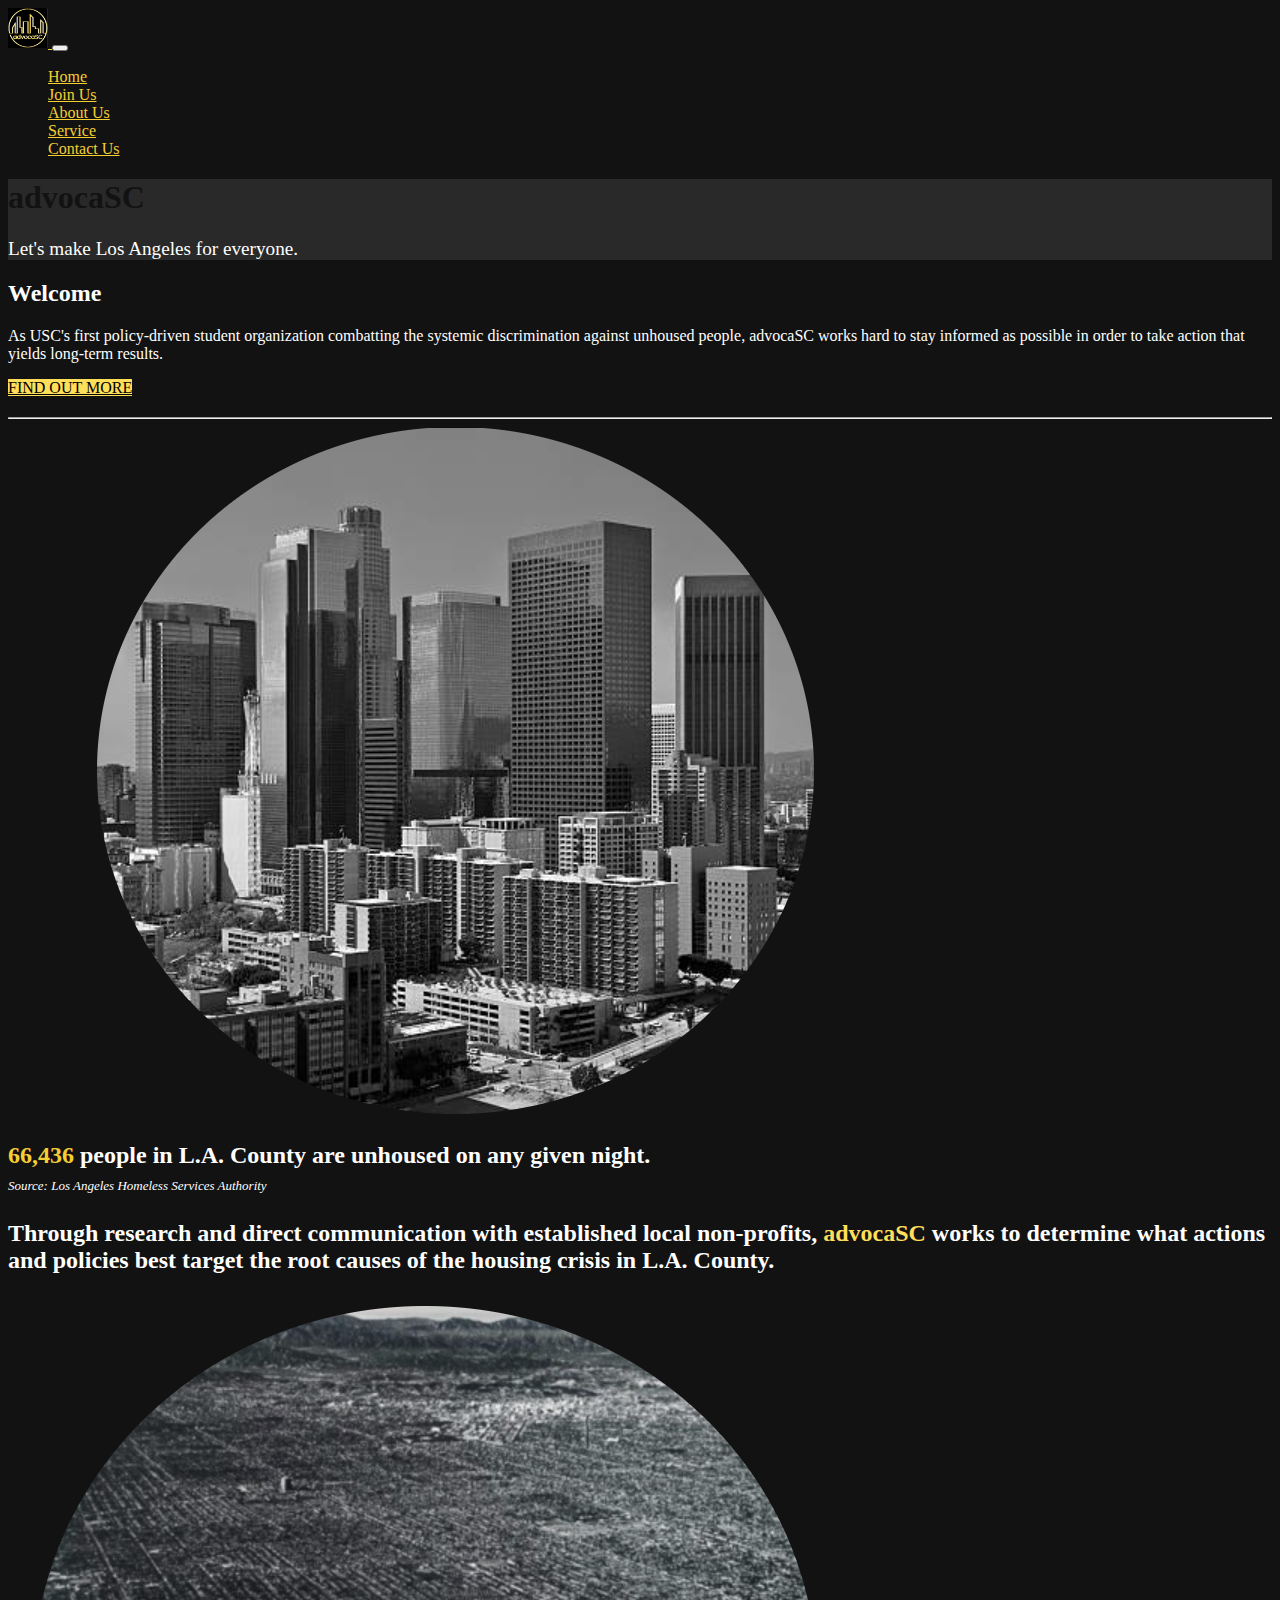
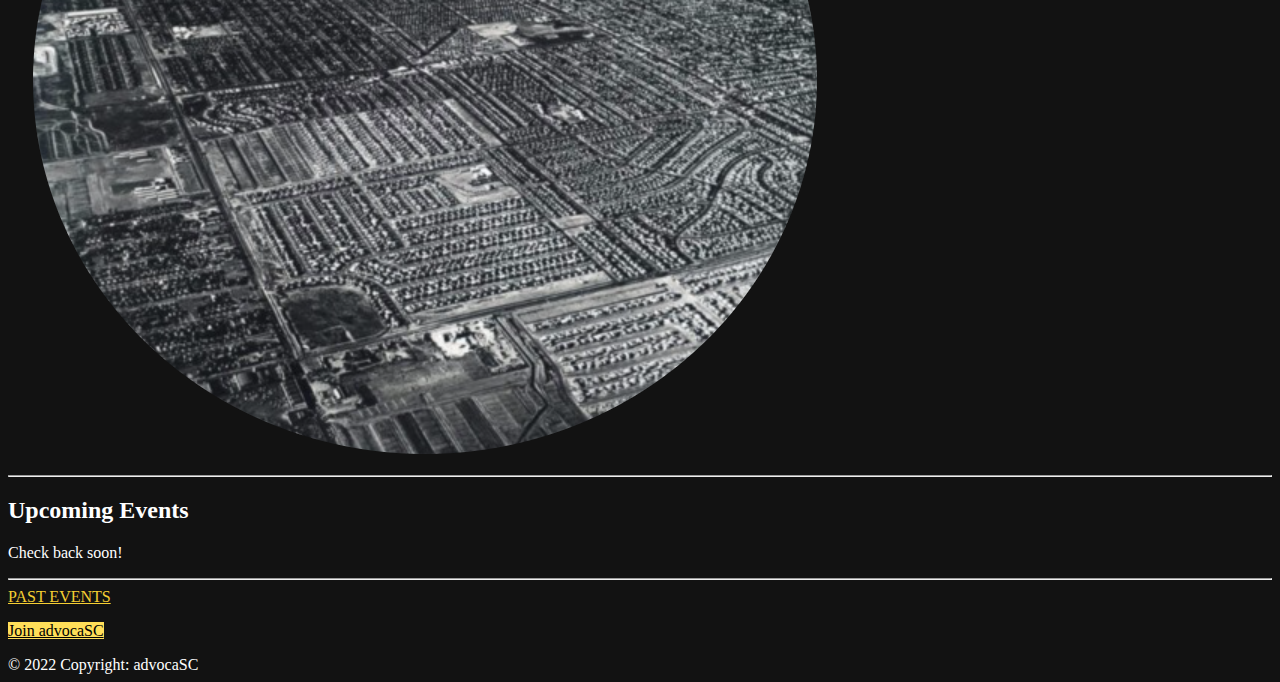
<file: index.html>
<!DOCTYPE html>
<html lang="en">
	<head>
        <link rel="icon" href="advocaSClogo_circle.png">
        <title>advocaSC</title>
        <meta charset="utf-8">
            <meta name="viewport" content="width=device-width, initial-scale=1">
            <link href="styles.css" rel="stylesheet">
            <link href="https://cdn.jsdelivr.net/npm/bootstrap@5.2.0/dist/css/bootstrap.min.css" rel="stylesheet" integrity="sha384-gH2yIJqKdNHPEq0n4Mqa/HGKIhSkIHeL5AyhkYV8i59U5AR6csBvApHHNl/vI1Bx" crossorigin="anonymous">
        <style>
            h2, h4, p {
                color: white;
            }

            h3 {
                color: #f5ce32;
                font-weight: bold;
            }

			hr {
				color: white;
			}

			a {
 			   color: #f5ce32
			}
        </style>
    </head>

	<body style="background-color: #121212;">
		<!-- nav bar -->
		<nav class="navbar fixed-top navbar-expand-sm bg-dark navbar-dark">
			<div class="container-fluid">
				<a class="navbar-brand" href="index.html">
					<img src="advocaSC logo.PNG" alt="advocaSC Logo" style="width:40px;" class="rounded-pill"> 
				</a>
				<button class="navbar-toggler" type="button" data-bs-toggle="collapse" data-bs-target="#mynavbar">
					<span class="navbar-toggler-icon"></span>
				</button>
				<div class="collapse navbar-collapse" id="mynavbar">
					<ul class="navbar-nav me-auto">
						<li class="nav-item">
							<a class="nav-link active" href="index.html">Home</a>
						</li>
						<!-- <li class="nav-item">
							<a class="nav-link" href="takeAction.html">Take Action</a>
						</li> -->
						<li class="nav-item">
							<a class="nav-link" href="join.html">Join Us</a>
						</li>
						<li class="nav-item">
							<a class="nav-link" href="aboutUs.html">About Us</a>
						</li>
						<li class="nav-item">
                            <a class="nav-link" href="service.html">Service</a>
                        </li>
						<li class="nav-item">
							<a class="nav-link" href="contact.html">Contact Us</a>
						</li>
					</ul>
			</div>
		</nav>

	<!-- hero image -->
		<div class="d-flex align-items-center justify-content-center min-vh-100" lc-helper="background" style="background:url(https://images.fineartamerica.com/images/artworkimages/mediumlarge/1/los-angeles-black-and-white-kelley-king.jpg)  center / cover no-repeat; background-color:rgba(44, 44, 44, 0.909); background-blend-mode: overlay;">
			<div class="align-self-center text-center text-light col-md-8">
				<div class="lc-block mb-4">
					<div editable="rich">
						<h1 class="display-1 fw-bolder">advocaSC</h1>
					</div>
				</div>

				<div class="lc-block">
					<div editable="rich">
						<p class="lead"><span style="font-size: 120%; color: white;">
							Let's make Los Angeles for everyone.
						</span></p>
						<!-- <a href="takeAction.html" class="btn btn-primary">TAKE ACTION</a> -->
		
					</div>
				</div>

			</div>
		</div>

	<!-- welcome -->
		<div class="d-flex align-items-center justify-content-center">
			<div class="align-self-center text-center text-light col-md-8">
				<div class="lc-block mb-4 mt-5">
					<div editable="rich">
						<h2 class="display-4">Welcome</h2>
					</div>
				</div>
			<div class="lc-block">
				<p class="lead mb-4">
					As USC's first policy-driven student organization combatting the systemic discrimination 
					against unhoused people, advocaSC works hard to stay informed as possible in order to take action that 
					yields long-term results.
				</p>
				<a href="aboutUs.html" class="btn btn-primary mt-3 mb-4">FIND OUT MORE</a>
			</div>
	
	<!-- space -->
		<div class="container">
			<div class="row">
				<div class="col">
					<p style="font-size: 130%;"> </p>
				</div>
			</div>
		</div>
	
	<hr>

	<!-- stats -->
		<div class="container-md text-center mt-4">
			<div class="row py-5">
				<div class="col-md-4">
					<img class="img-fluid" src="homePhotos/skyline1.PNG" alt="Los Angeles skyline">
				</div>
				<div class="d-flex col-md-8 align-items-center text-center">
					<p class="lead" style="font-size: 150%;">
						<strong><span style="font-weight:bold; color: #f5ce32;">66,436</span> people in L.A. County are unhoused on any given night.</strong>
						<br><em>Source: Los Angeles Homeless Services Authority</em>
					</p>
				</div>
			</div>
			<div class="row py-5">
				<div class="d-flex col-md-8 align-items-center text-center">
					<p class="lead" style="font-size: 150%;">
						<strong>Through research and direct communication with established local non-profits, <span style="font-weight:bold; color: #ffde59;">advocaSC</span> works to determine what actions and policies best target the root causes of the housing crisis in L.A. County.</strong>
					</p>
				</div>
				<div class="col-md-4">
					<img class="img-fluid" src="homePhotos/suburbs.PNG" alt="Los Angeles suburbs">
				</div>
			</div>
		</div>

	<hr>

	<!-- upcoming events -->
	<h2 class="display-4 py-5">Upcoming Events</h2>

	<p class="lead">Check back soon!</p>

	<!-- event template start -->
	<!-- <div class="container-md text-center">
		<div class="row">
			<div class="col-md-2">
				<p>
					<span style="font-size: 120%;">NOV</span>
					<br><b><span style="color: #f5ce32;">02</span></b>
					<br>6:30-7:30 PM
				</p>
			</div>
			<div class="d-flex col-md-8 align-items-center text-center">
				<p>
					<span style="font-size: 130%; font-weight: bold; color:#f5ce32">Housing on the Ballot</span>
					<br>Panel including guests Joshua Gonzalez and David Barboza of AHLA co-hosted with CPF.
				</p>
			</div>
			<div class="d-flex col-md-2 align-items-center justify-content-center text-center">
				<p>
					<strong>Location:</strong>
					<br>TCC 352
					<br><a href="https://usc.zoom.us/j/95577081314" target="_blank">Link</a>
				</p>
			</div>
		</div> -->

		<hr>
		<!-- event template end -->

		<!--
		<div class="row">
			<div class="col-md-2">
				<p>
					<span style="font-size: 120%;">OCT</span>
					<br><b><span style="color: #f5ce32;">TBD</span></b>
					<br>END OF MO.
				</p>
			</div>
			<div class="d-flex col-md-8 align-items-center text-center">
				<p>
					Panel on USC featuring: admissions officer; South Central native; USC Price professor; local students
				</p>
			</div>
			<div class="d-flex col-md-2 align-items-center justify-content-center text-center">
				<p>
					<strong>Location:</strong>
					<br>CPA
					<br>RM 203
				</p>
			</div>
		</div>
		
		<hr>
	
		<div class="row">
			<div class="col-md-2">
				<p>
					<span style="font-size: 120%;">OCT</span>
					<br><b><span style="color: #f5ce32;">TBD</span></b>
					<br>END OF MO.
				</p>
			</div>
			<div class="d-flex col-md-8 align-items-center text-center">
				<p>
					USC Center for Political Future partnered panel featuring: a representative from each mayoral campaign; Jessica 
					Lall; United to House L.A.; service provider with policy experience
				</p>
			</div>
			<div class="d-flex col-md-2 align-items-center justify-content-center text-center">
				<p>
					<strong>Location:</strong>
					<br>CPA
					<br>RM 203
				</p>
			</div>
		</div>

		<hr>

		<div class="row">
			<div class="col-md-2">
				<p>
					<span style="font-size: 120%;">DEC</span>
					<br><b><span style="color: #f5ce32;">TBD</span></b>
					<br>BEGINNING OF MO.
				</p>
			</div>
			<div class="d-flex col-md-8 align-items-center text-center">
				<p>
					Guest speaker event featuring Theo Henderson, an individual with lived experience as an unhoused person.
				</p>
			</div>
			<div class="d-flex col-md-2 align-items-center justify-content-center text-center">
				<p>
					<strong>Location:</strong>
					<br>CPA
					<br>RM 203
				</p>
			</div>
		</div>
	</div> -->

	<a href="pastEvents.html" class="btn btn-secondary my-3">PAST EVENTS</a>

	<!-- Footer -->
	<div clas="container-fluid">
		<section class="">
			<footer class="text-center text-dark mt-5">
			<div class="container-fluid pt-3">
				<section class="">
					<p class="d-flex justify-content-center align-items-center">
						<a href="https://docs.google.com/forms/d/e/1FAIpQLSf2O2Tews4pSDDHedAZC7UUcyARh-2kdsPGnStJO0MjMwQplQ/viewform?usp=sf_link" target="_blank" class="btn btn-primary">Join advocaSC</a>
					</p>
				</section>
			</div>
			<div class="text-center pb-3">
				<span style="color: white;">© 2022 Copyright: advocaSC</span>
			</div>
			</footer>
		</section>
	</div>

	<script src="https://cdn.jsdelivr.net/npm/bootstrap@5.2.0/dist/js/bootstrap.bundle.min.js" integrity="sha384-A3rJD856KowSb7dwlZdYEkO39Gagi7vIsF0jrRAoQmDKKtQBHUuLZ9AsSv4jD4Xa" crossorigin="anonymous"></script>
	</body>

</html>
</file>
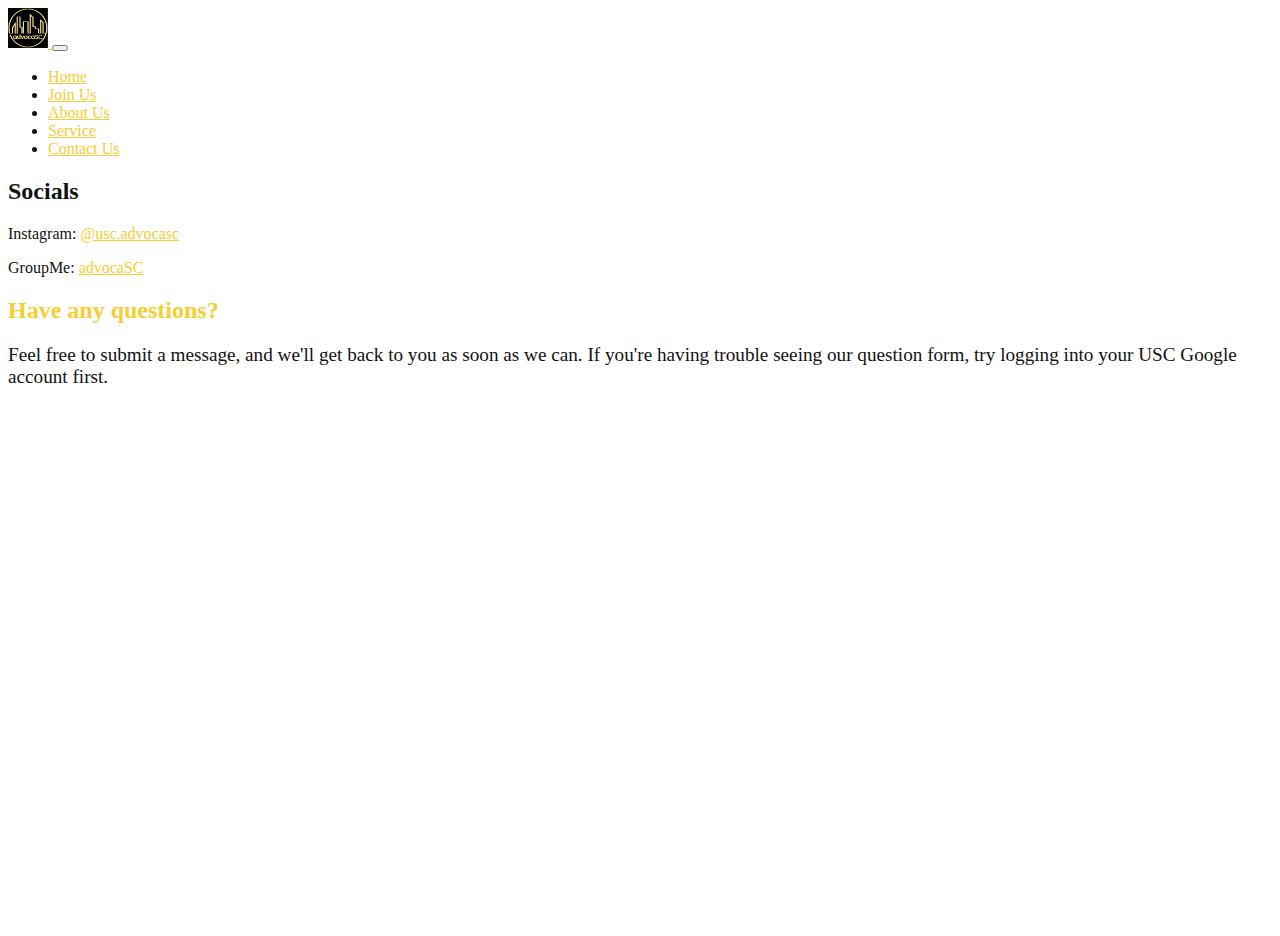
<file: contact.html>
<!DOCTYPE html>
<html lang="en">
    <head>
        <link rel="icon" href="advocaSClogo_circle.png">
        <title>advocaSC</title>
        <meta charset="utf-8">
        <meta name="viewport" content="width=device-width, initial-scale=1,user-scalable=0">
            <link href="styles.css" rel="stylesheet">
            <link href="https://cdn.jsdelivr.net/npm/bootstrap@5.2.0/dist/css/bootstrap.min.css" rel="stylesheet" integrity="sha384-gH2yIJqKdNHPEq0n4Mqa/HGKIhSkIHeL5AyhkYV8i59U5AR6csBvApHHNl/vI1Bx" crossorigin="anonymous">
        <style>
            h1, h2, h4, p {
                color: #121212;
            }

            h3 {
                color: #f5ce32;
                font-weight: bold;
            }
        </style>
    </head>

    <body style="background-color: white;">
        <!-- nav bar -->
		<nav class="navbar fixed-top navbar-expand-sm bg-dark navbar-dark">
			<div class="container-fluid">
				<a class="navbar-brand" href="index.html">
					<img src="advocaSC logo.PNG" alt="advocaSC Logo" style="width:40px;" class="rounded-pill"> 
				</a>
				<button class="navbar-toggler" type="button" data-bs-toggle="collapse" data-bs-target="#mynavbar">
					<span class="navbar-toggler-icon"></span>
				</button>
				<div class="collapse navbar-collapse" id="mynavbar">
					<ul class="navbar-nav me-auto">
						<li class="nav-item">
							<a class="nav-link" href="index.html">Home</a>
						</li>
						<!-- <li class="nav-item">
							<a class="nav-link" href="takeAction.html">Take Action</a>
						</li> -->
                        <li class="nav-item">
							<a class="nav-link" href="join.html">Join Us</a>
						</li>
						<li class="nav-item">
							<a class="nav-link" href="aboutUs.html">About Us</a>
						</li>
                        <li class="nav-item">
                            <a class="nav-link" href="service.html">Service</a>
                        </li>
						<li class="nav-item">
							<a class="nav-link active" href="contact.html">Contact Us</a>
						</li>
					</ul>
			</div>
		</nav>

        <div class="container-fluid">
            <div class="row m-5">
            </div>
        </div>

        <div class="container-fluid">
            <div class="row mx-4 mt-5">
                <div class="col-md-3">
                    <h2 class="display-3 fw-bolder">
                        Socials                        
                    </h2>
                    <p class="pt-3">
                        Instagram: <a href="https://www.instagram.com/usc.advocasc/" target="_blank" class="form">@usc.advocasc</a>
                    </p>
                    <p>
                        GroupMe: <a href="https://groupme.com/join_group/85556782/ml4s5Mm5" target="_blank" class="form">advocaSC</a>
                    </p>
                </div>
                <div class="col-md-9">
                    <h2 class="display-3 fw-bolder text-light">
                        <span style="color: #f5ce32;">Have any questions?</span>
                    </h2>
                    <p class="py-3"><span style="font-size: 120%;">
                        Feel free to submit a message, and we'll get back to you as soon as we can. If you're having trouble seeing our question form, try logging into your USC Google account first.
                    </span></p>
                    <iframe src="https://docs.google.com/forms/d/e/1FAIpQLSfG-ojFOq4FMzvKz4ZYEIx-hfZIgg9mhgoXp8t9Rqw9MxB5rw/viewform?embedded=true" width="100%" height="520" frameborder="0" marginheight="0" marginwidth="0">Loading…</iframe>
                </div>
            </div>
        </div>

        <script src="https://cdn.jsdelivr.net/npm/bootstrap@5.2.0/dist/js/bootstrap.bundle.min.js" integrity="sha384-A3rJD856KowSb7dwlZdYEkO39Gagi7vIsF0jrRAoQmDKKtQBHUuLZ9AsSv4jD4Xa" crossorigin="anonymous"></script>
    </body>

</html>
</file>
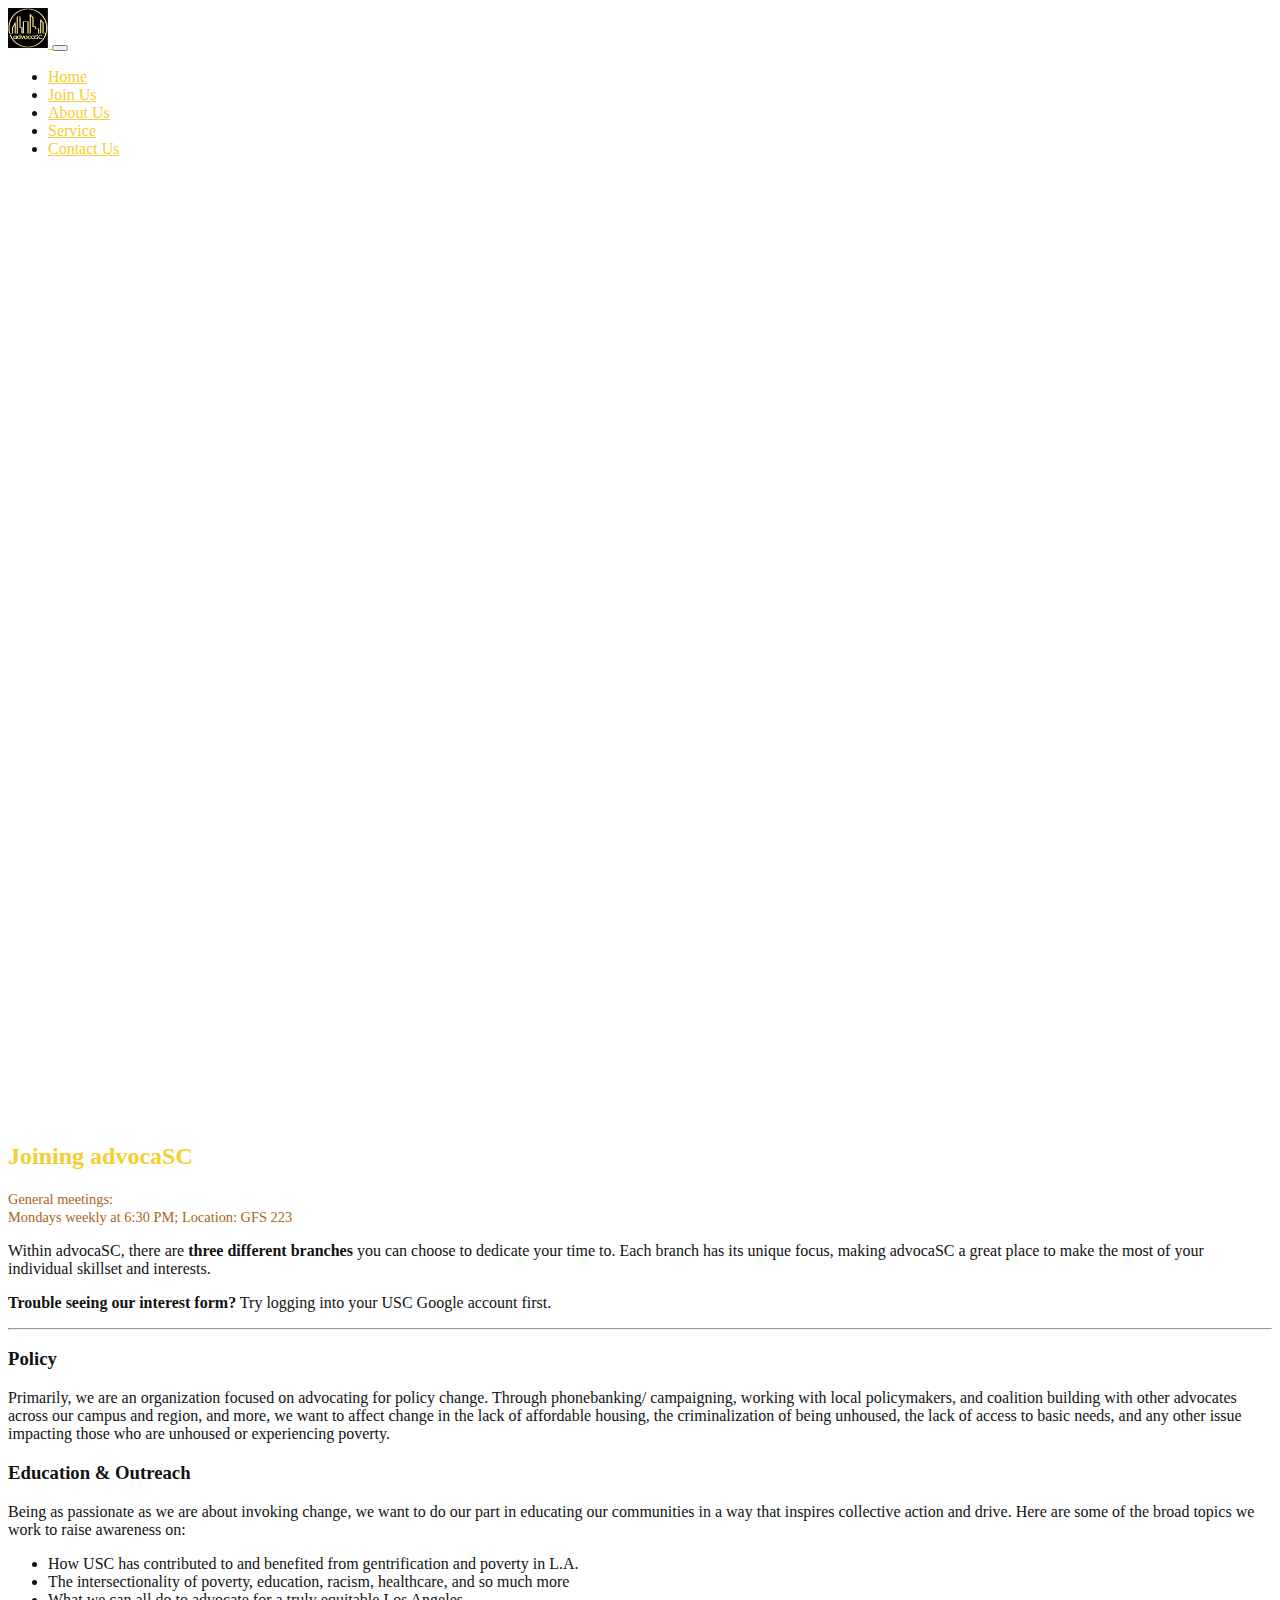
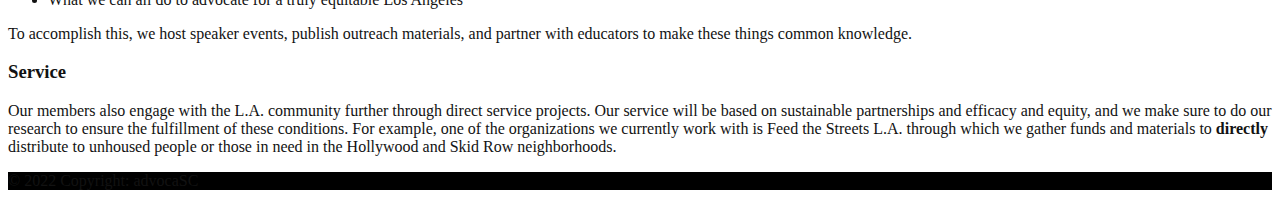
<file: join.html>
<!DOCTYPE html>
<html lang="en">
    <head>
        <link rel="icon" href="advocaSClogo_circle.png">
        <title>advocaSC</title>
        <meta charset="utf-8">
        <meta name="viewport" content="width=device-width, initial-scale=1,user-scalable=0">
            <link href="styles.css" rel="stylesheet">
            <link href="https://cdn.jsdelivr.net/npm/bootstrap@5.2.0/dist/css/bootstrap.min.css" rel="stylesheet" integrity="sha384-gH2yIJqKdNHPEq0n4Mqa/HGKIhSkIHeL5AyhkYV8i59U5AR6csBvApHHNl/vI1Bx" crossorigin="anonymous">
            <style>
                h1, h2, h3, h4, p, ul {
                    color: #121212;
                }
    
                h3 {
                    font-weight: bold;
                }
            </style>
    </head>

    <body style="background-color: white;">
        <nav class="navbar fixed-top navbar-expand-sm bg-dark navbar-dark">
			<div class="container-fluid">
				<a class="navbar-brand" href="index.html">
					<img src="advocaSC logo.PNG" alt="advocaSC Logo" style="width:40px;" class="rounded-pill"> 
				</a>
				<button class="navbar-toggler" type="button" data-bs-toggle="collapse" data-bs-target="#mynavbar">
					<span class="navbar-toggler-icon"></span>
				</button>
				<div class="collapse navbar-collapse" id="mynavbar">
					<ul class="navbar-nav me-auto">
						<li class="nav-item">
							<a class="nav-link" href="index.html">Home</a>
						</li>
						<!-- <li class="nav-item">
							<a class="nav-link" href="takeAction.html">Take Action</a>
						</li> -->
                        <li class="nav-item">
							<a class="nav-link active" href="join.html">Join Us</a>
						</li>
						<li class="nav-item">
							<a class="nav-link" href="aboutUs.html">About Us</a>
						</li>
                        <li class="nav-item">
                            <a class="nav-link" href="service.html">Service</a>
                        </li>
						<li class="nav-item">
							<a class="nav-link" href="contact.html">Contact Us</a>
						</li>
					</ul>
			</div>
		</nav>

        <!-- separator -->
        <div class="container-fluid">
            <div class="row mt-5">
            </div>
        </div>

        <div class="container-fluid">
            <div class="row mt-3">
                <!-- interest form -->
                <div class="col-md-5 p-4">
                    <div class="embed-responsive embed-responsive-21by9">
                        <iframe src="https://docs.google.com/forms/d/e/1FAIpQLSf2O2Tews4pSDDHedAZC7UUcyARh-2kdsPGnStJO0MjMwQplQ/viewform?embedded=true" width="100%" height="945" frameborder="0" marginheight="0" marginwidth="0">Loading…</iframe>
                    </div>
                </div>
                <!-- branches -->
                <div class="col-md-7 p-4">
                    <h2 class="display-3 fw-bolder text-light">
                        <span style="color: #f5ce32;">Joining advocaSC</span>
                    </h2>
                    <p><span style="font-size: 90%; color:rgb(167, 102, 24);">
                        General meetings:
                        <br>Mondays weekly at 6:30 PM; Location: GFS 223
                    </span></p>
                    <p>
                        Within advocaSC, there are <span style="font-weight: bold;">three different branches</span> 
                        you can choose to dedicate your time to. Each branch has its unique focus, making advocaSC a great place
                        to make the most of your individual skillset and interests.
                    </p>
                    
                    <p>
                        <strong>Trouble seeing our interest form?</strong> Try logging into your USC Google account first.
                    </p>

                    <hr>
                    
                    <h3 class="display-5 fw-bold"><span class="pt-5">
                        Policy
                    </span></h3>
                    <p>
                        Primarily, we are an organization focused on advocating for policy change. Through phonebanking/
                        campaigning, working with local policymakers, and coalition building with other advocates across our 
                        campus and region, and more, we want to affect change in the lack of affordable housing, the criminalization of 
                        being unhoused, the lack of access to basic needs, and any other issue impacting those who are unhoused 
                        or experiencing poverty.
                    </p>

                    <h3 class="display-5 fw-bold"><span class="pt-5">
                        Education & Outreach
                    </span></h3>
                    <p>
                        Being as passionate as we are about invoking change, we want to do our part in educating our communities 
                        in a way that inspires collective action and drive. Here are some of the broad topics we work to raise 
                        awareness on: 
                    </p>
                    <ul>
                        <li>
                            How USC has contributed to and benefited from gentrification and poverty in L.A.
                        </li>
                        <li>
                            The intersectionality of poverty, education, racism, healthcare, and so much more
                        </li>
                        <li>
                            What we can all do to advocate for a truly equitable Los Angeles
                        </li>
                    </ul>
                    <p>
                        To accomplish this, we host speaker events, publish outreach materials, and partner with educators to make 
                        these things common knowledge.
                    </p>

                    <h3 class="display-5 fw-bold"><span class="pt-5">
                        Service
                    </span></h3>
                    <p>
                        Our members also engage with the L.A. community further through direct service projects. Our service will be 
                        based on sustainable partnerships and efficacy and equity, and we make sure to do our research to ensure 
                        the fulfillment of these conditions. For example, one of the organizations we currently work with is Feed the 
                        Streets L.A. through which we gather funds and materials to <strong>directly</strong> distribute to unhoused people or those 
                        in need in the Hollywood and Skid Row neighborhoods.
                    </p>
                </div>
            </div>
        </div>

        <!-- Footer -->
        <section class="">
            <footer class="text-center text-white mt-5" style="background-color: black;">
        
            <div class="text-center p-3">
                © 2022 Copyright: advocaSC
            </div>
            </footer>
        </section>

        <script src="https://cdn.jsdelivr.net/npm/bootstrap@5.2.0/dist/js/bootstrap.bundle.min.js" integrity="sha384-A3rJD856KowSb7dwlZdYEkO39Gagi7vIsF0jrRAoQmDKKtQBHUuLZ9AsSv4jD4Xa" crossorigin="anonymous"></script>
    </body>

</html>
</file>
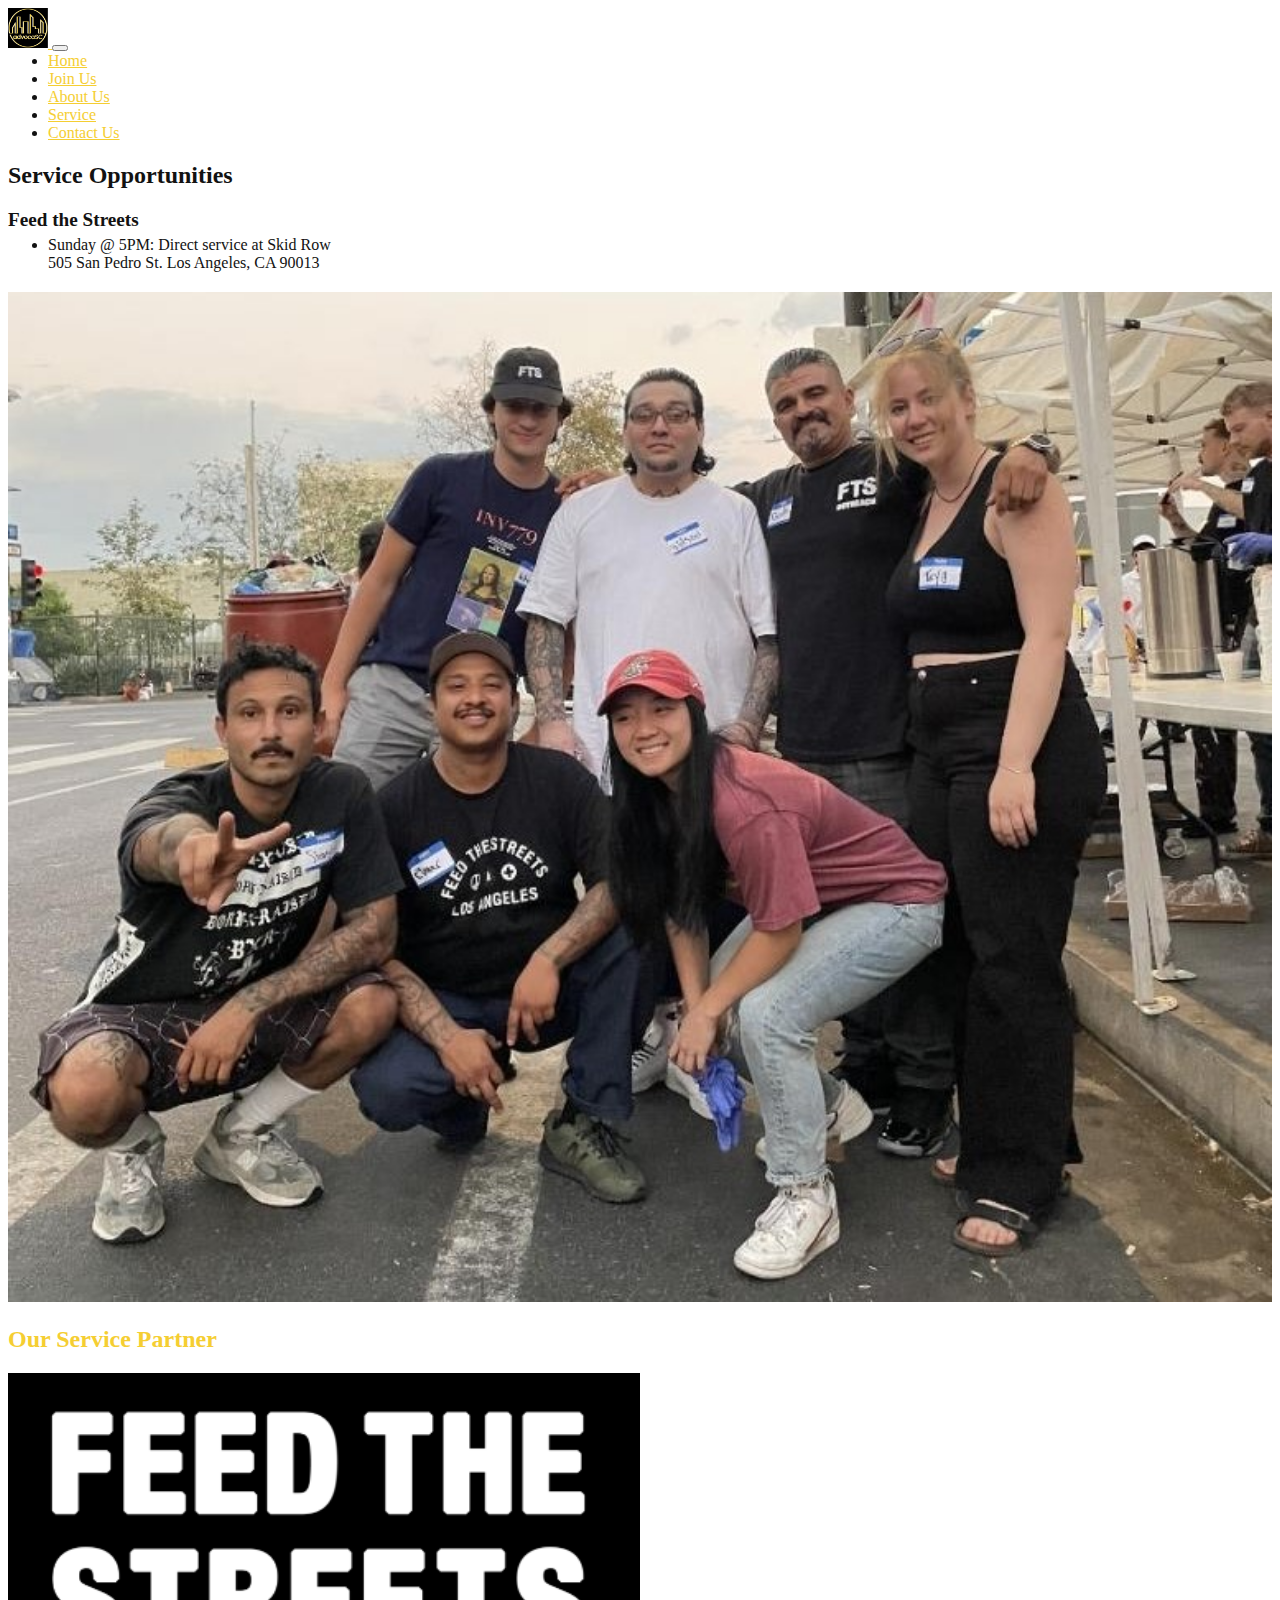
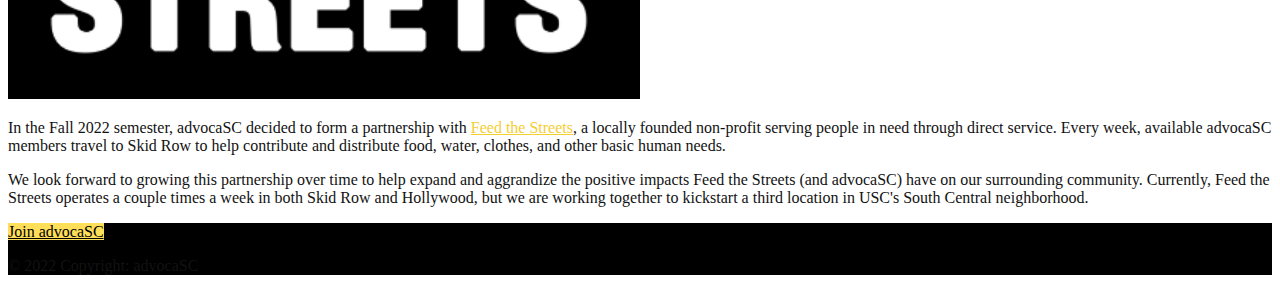
<file: service.html>
<!DOCTYPE html>
<html>
    <head>
        <link rel="icon" href="advocaSClogo_circle.png">
        <title>advocaSC</title>
        <meta charset="utf-8">
        <meta name="viewport" content="width=device-width, initial-scale=1,user-scalable=0">
            <link href="styles.css" rel="stylesheet">
            <link href="https://cdn.jsdelivr.net/npm/bootstrap@5.2.0/dist/css/bootstrap.min.css" rel="stylesheet" integrity="sha384-gH2yIJqKdNHPEq0n4Mqa/HGKIhSkIHeL5AyhkYV8i59U5AR6csBvApHHNl/vI1Bx" crossorigin="anonymous">
        <style>
            h1, h2, h4, p {
                color: #121212;
            }

            h3 {
                color: #f5ce32;
                font-weight: bold;
            }

            a {
                color: #f5ce32;
            }

            ul {
                margin: 0;
            }

            .org {
                font-weight: bold;
                font-size: 120%;
                margin-bottom: 5px;
            }
        </style>
    </head>

    <body style="background-color: white;">
        <!-- nav bar -->
		<nav class="navbar fixed-top navbar-expand-sm bg-dark navbar-dark">
			<div class="container-fluid">
				<a class="navbar-brand" href="index.html">
					<img src="advocaSC logo.PNG" alt="advocaSC Logo" style="width:40px;" class="rounded-pill"> 
				</a>
				<button class="navbar-toggler" type="button" data-bs-toggle="collapse" data-bs-target="#mynavbar">
					<span class="navbar-toggler-icon"></span>
				</button>
				<div class="collapse navbar-collapse" id="mynavbar">
					<ul class="navbar-nav me-auto">
						<li class="nav-item">
							<a class="nav-link" href="index.html">Home</a>
						</li>
						<!-- <li class="nav-item">
							<a class="nav-link" href="takeAction.html">Take Action</a>
						</li> -->
                        <li class="nav-item">
							<a class="nav-link" href="join.html">Join Us</a>
						</li>
						<li class="nav-item">
							<a class="nav-link" href="aboutUs.html">About Us</a>
						</li>
                        <li class="nav-item">
                            <a class="nav-link active" href="service.html">Service</a>
                        </li>
						<li class="nav-item">
							<a class="nav-link" href="contact.html">Contact Us</a>
						</li>
					</ul>
			</div>
		</nav>

        <!-- separator -->
        <div class="container-fluid">
            <div class="row m-5">
            </div>
        </div>

        <!-- service partner -->
        <div class="container-fluid">
            <div class="row mx-3">
                <div class="col-md-4">
                    <h2 class="display-5 mb-4">Service Opportunities</h2>
                    <p class="org">Feed the Streets</p>
                    <ul>
                        <li>
                            Sunday @ 5PM: Direct service at Skid Row
                            <br>505 San Pedro St. Los Angeles, CA 90013
                        </li>
                    </ul>
                    <img src="servicePhotos/group1.jpg" style="width: 100%; height:auto; margin-top: 20px;">
                </div>
                <div class="col-md-8">
                    <h2 class="display-4 fw-bolder">
                        <span style="color: #f5ce32;">Our Service Partner</span>
                    </h2>
                    <img src="servicePhotos/ftslogo.png" class="mt-3" alt="Feed the Streets logo" width="50%" height="auto">
                    <p class="mt-4">
                        In the Fall 2022 semester, advocaSC decided to form a partnership with <a href="https://www.feedthestreets.info/" target="_blank">Feed the Streets</a>, a 
                        locally founded non-profit serving people in need through direct service. Every week, available 
                        advocaSC members travel to Skid Row to help contribute and distribute food, water, clothes, and 
                        other basic human needs.
                    </p>
                    <p>
                        We look forward to growing this 
                        partnership over time to help expand and aggrandize the positive impacts Feed the Streets (and advocaSC) 
                        have on our surrounding community. Currently, Feed the Streets operates a couple times a week in both 
                        Skid Row and Hollywood, but we are working together to kickstart a third location in USC's South 
                        Central neighborhood.
                    </p>
                </div>
            </div>
        </div>

        <!-- footer -->
        <section class="" style="background-color: black;">
            <footer class="text-center text-white mt-5">
            <div class="container pt-3">
                <section class="">
                    <p class="d-flex justify-content-center align-items-center">
                        <a href="https://docs.google.com/forms/d/e/1FAIpQLSf2O2Tews4pSDDHedAZC7UUcyARh-2kdsPGnStJO0MjMwQplQ/viewform?usp=sf_link" target="_blank" class="btn btn-primary">Join advocaSC</a>
                    </p>
                </section>
            </div>
            <div class="text-center pb-3">
                © 2022 Copyright: advocaSC
            </div>
            </footer>
        </section>

        <script src="https://cdn.jsdelivr.net/npm/bootstrap@5.2.0/dist/js/bootstrap.bundle.min.js" integrity="sha384-A3rJD856KowSb7dwlZdYEkO39Gagi7vIsF0jrRAoQmDKKtQBHUuLZ9AsSv4jD4Xa" crossorigin="anonymous"></script>
    </body>
</html>
</file>
<file: styles.css>
body {
    color: #121212;
}

a.nav-link active {
    color: #000000;
    font-weight: bolder;
}

/* home hero */
h1.lc-block mb-4 {
    padding-bottom: 10%;
}

a.btn-primary {
    color: #000000;
    background-color: #ffde59;
    border-color: #ffde59; /*set the color you want here*/
}

a.btn-primary:hover {
    color: #fff;
    background-color: #8f1212;
    border-color: #8f1212;
}

img {
    margin: 0px;
    padding: 0px;
}

em {
    font-size: small;
}

b {
    font-size: 250%;
}

a {
    color: #f5ce32
}
</file>
